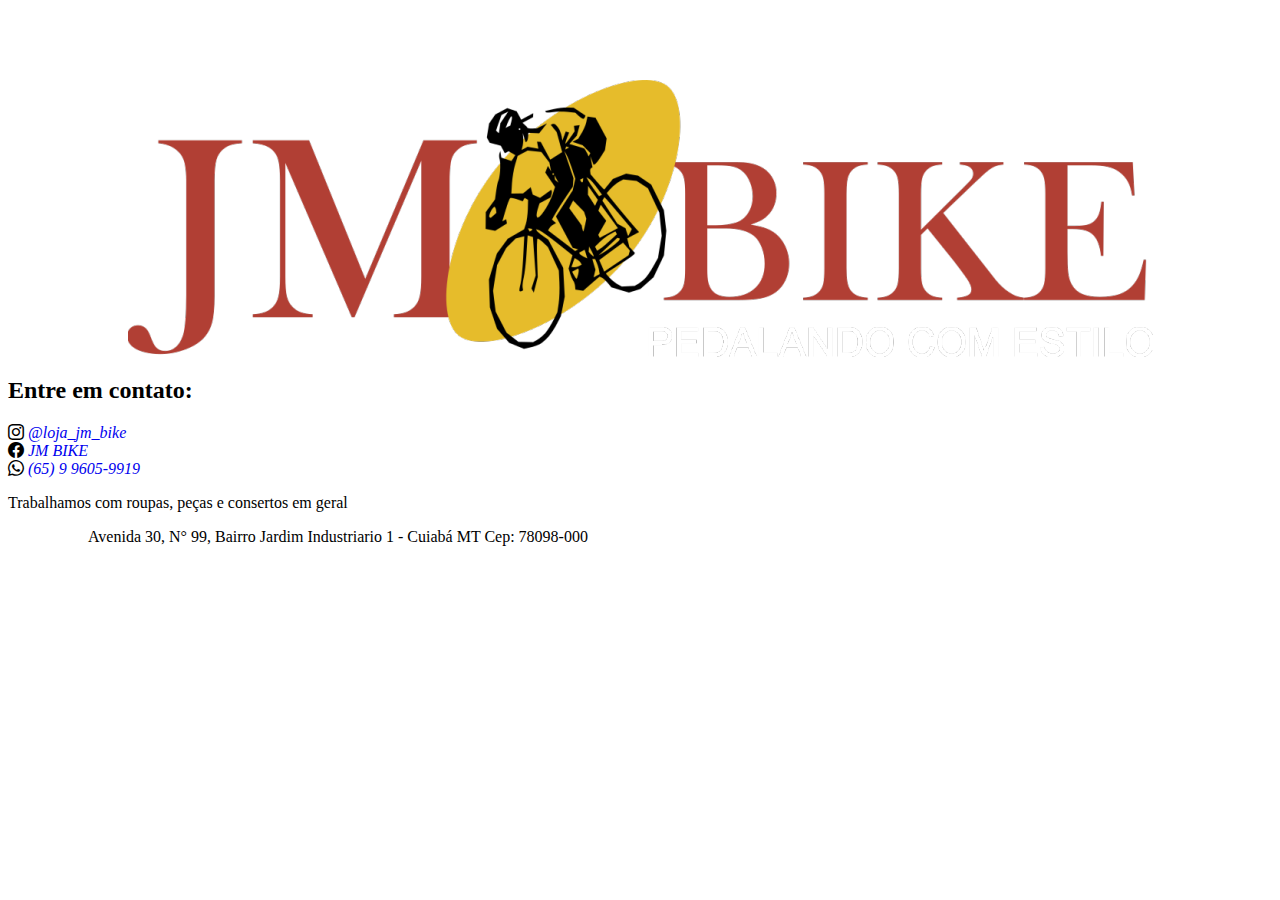
<file: index.html>
<!DOCTYPE html>
<html lang="en">
<head>
    <meta charset="UTF-8">
    <meta http-equiv="X-UA-Compatible" content="IE=edge">
    <meta name="viewport" content="width=device-width, initial-scale=1.0">
    <title>JM BIKE</title>
    <link rel="stylesheet" href="estilo.css">
    <link href="https://cdn.jsdelivr.net/npm/bootstrap@5.0.2/dist/css/bootstrap.min.css" rel="stylesheet" integrity="sha384-EVSTQN3/azprG1Anm3QDgpJLIm9Nao0Yz1ztcQTwFspd3yD65VohhpuuCOmLASjC" crossorigin="anonymous">
    <script src="https://cdn.jsdelivr.net/npm/@popperjs/core@2.9.2/dist/umd/popper.min.js" integrity="sha384-IQsoLXl5PILFhosVNubq5LC7Qb9DXgDA9i+tQ8Zj3iwWAwPtgFTxbJ8NT4GN1R8p" crossorigin="anonymous"></script>
    <script src="https://cdn.jsdelivr.net/npm/bootstrap@5.0.2/dist/js/bootstrap.min.js" integrity="sha384-cVKIPhGWiC2Al4u+LWgxfKTRIcfu0JTxR+EQDz/bgldoEyl4H0zUF0QKbrJ0EcQF" crossorigin="anonymous"></script>
    <link rel="stylesheet" href="https://cdn.jsdelivr.net/npm/bootstrap-icons@1.9.1/font/bootstrap-icons.css">
</head>
<body>
    <div class="logo">
        <img src="JM_bike.png" class="img-fluid" alt="...">
    </div>

        <div class="text-center text-white p-5">
            <h2 class="display-5">Entre em contato:</h2>
                <div class="display-6">
                    <div class="text-white">
                        <i class="bi bi-instagram">
                            <a href="https://www.instagram.com/loja_jm_bike/" class="link-light" style="text-decoration: none ;">@loja_jm_bike</a>
                        </i>
                        
                    </div>
                    <div class="text-white">
                        <i class="bi bi-facebook">
                            <a href="https://www.facebook.com/arineidematos.matos/" class="link-light" style="text-decoration: none ;">JM BIKE</a>
                        </i>
                                           
                    </div>
                    <div class="text-white">
                        <i class="bi bi-whatsapp">
                            <span class="material-icons-outlined">
                                <a href="https://wa.me/5565996059919" class="link-light" style="text-decoration: none ;">(65) 9 9605-9919</a>
                            </span>  
                        </i>
                        
                    </div>
                </div>
        </div>

    <div class="text-center text-white">
        <p class="lead">Trabalhamos com roupas, peças e consertos em geral</p>
   
    <figure class="">
        <blockquote class="blockquote">
          <p> Avenida 30, N° 99, Bairro Jardim Industriario 1 - Cuiabá MT Cep: 78098-000</p>
        </blockquote>
    </figure>
    
    
    
</body>
</html>
</file>
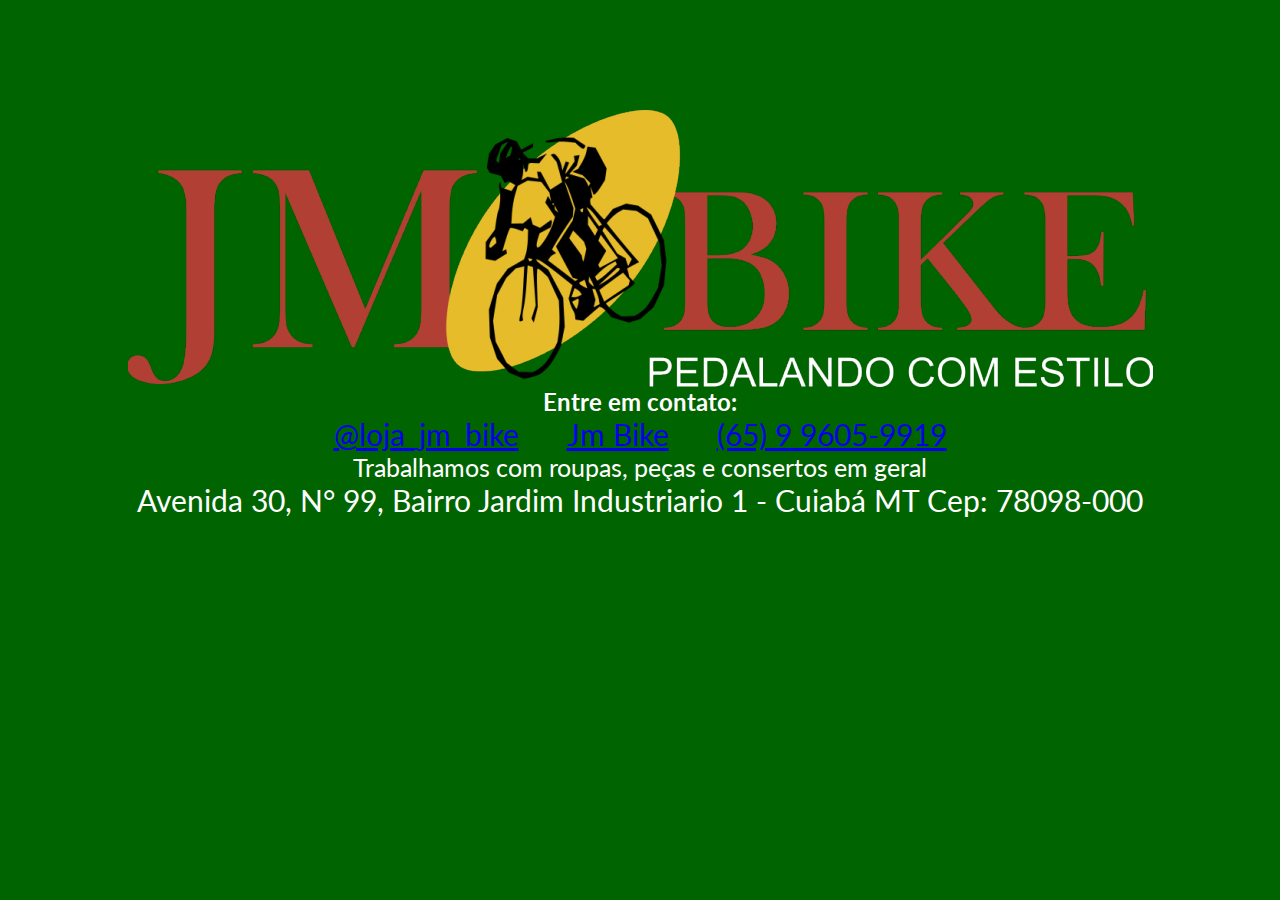
<file: index_old.html>
<!DOCTYPE html>
<html lang="en">
<head>
    <meta charset="UTF-8">
    <meta http-equiv="X-UA-Compatible" content="IE=edge">
    <meta name="viewport" content="width=device-width, initial-scale=1.0">
    <link rel="stylesheet" href="style.css">
    <title>JM BIKE</title>
</head>
<body>

    <div class="logo">
        <img src="./JM_bike.png" alt="">
    </div>

    <h2>Entre em contato:</h2>
    <div class="contato">
        <div class="instra">
            <a href="https://www.instagram.com/loja_jm_bike/">@loja_jm_bike</a>
        </div>
        <div class="face">
            <a href="https://www.facebook.com/arineidematos.matos/">Jm Bike</a>
        </div>
        <div class="wpp">
            <span class="material-icons-outlined">
                <a href="https://wa.me/5565996059919">(65) 9 9605-9919</a>
                </span>
            
        </div>
    </div>

    <div class="descricao">
        Trabalhamos com roupas, peças e consertos em geral
    </div>

    <footer class="localizacao">
        Avenida 30, N° 99, Bairro Jardim Industriario 1 - Cuiabá MT Cep: 78098-000
    </footer>

</body>
</html>
</file>
<file: estilo.css>
*{
    background-image: url("https://www.avimortecidos.com.br/static/6370/sku/thumb_tricoline-tecido-tricoline-liso-verde-bandeira-100-algodao-d660--p-1563219225388.jpeg");
    /* background-repeat: no-repeat; */
}

.logo{
    display: flex;
    align-items: center;
    justify-content: center;
    margin-top: 5rem;
}

i, span {
    animation-name: example;
    animation-duration: 4s;
  }
  
  @keyframes example {
    0%   {background-color: red;}
    25%  {background-color: yellow;}
    50%  {background-color: blue;}
    100% {background-color: green;}
  }
</file>
<file: style.css>
@import url('https://fonts.googleapis.com/css2?family=Lato:ital,wght@0,100;0,300;0,400;0,700;0,900;1,100;1,300;1,400;1,700;1,900&display=swap');

*{
    background-color:	#006400 ;
    font-family:'Lato', sans-serif; 
    margin: 0;
}
.logo{
   
    display: flex;
    align-items: center;
    justify-content: center;
    margin-top: 110px;

}
.logo img{
    /* display: flex;
    justify-content: center; */
}
h2{
    display: flex;
    justify-content: center;
    color: white;
}
.contato{
    display: flex;
    /* flex-direction: column; */
    justify-content: center;
    align-items: center;
    color: white;
    font-size: 30px;
    gap: 3rem;
    
}
.descricao{
    display: flex;
    justify-content: center;   
    color: white;
    font-size: 25px;
}
.localizacao{
    display: flex;
    justify-content: center;
    color: white;
    font-size: 30px;
}
</file>
